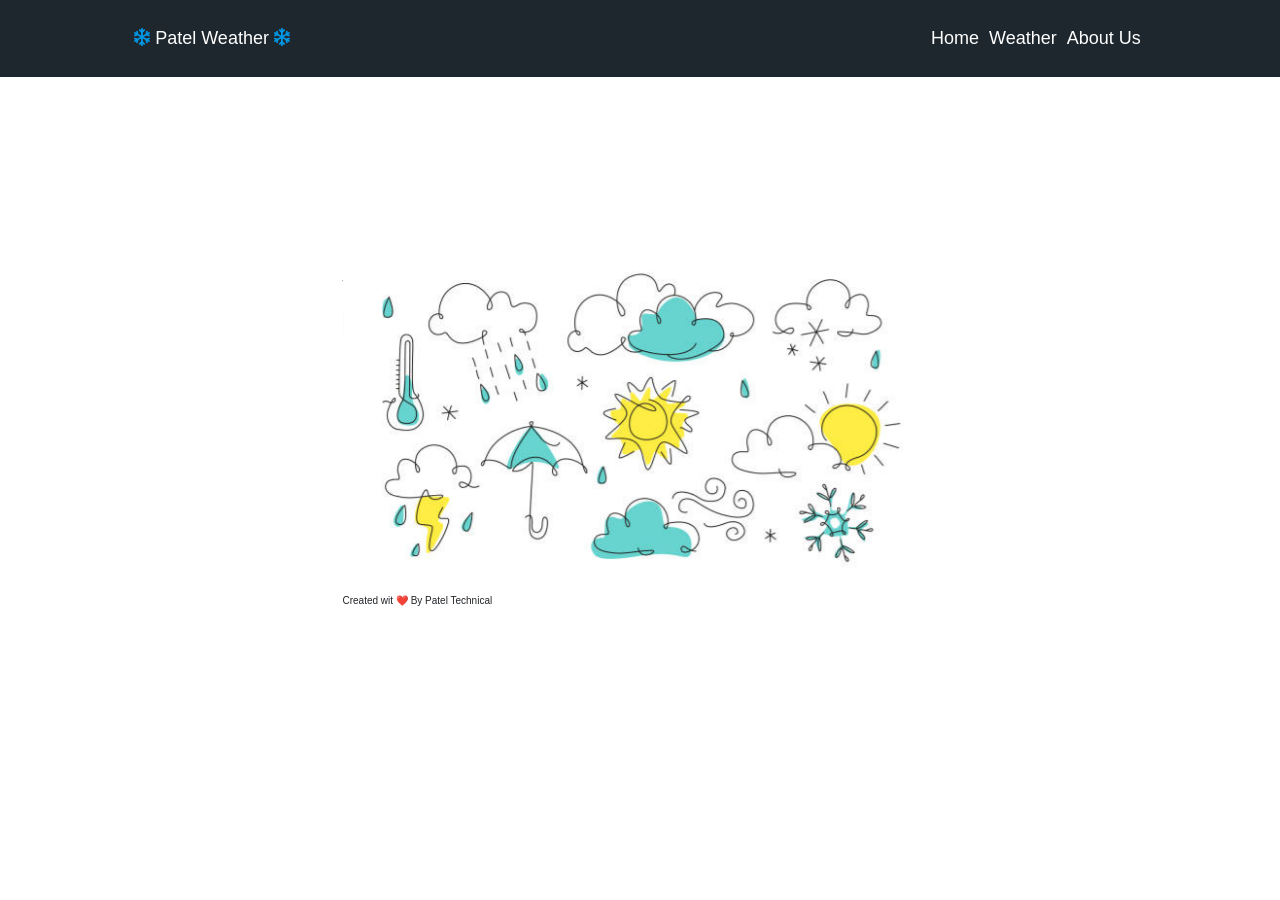
<file: public/index.html>
<!DOCTYPE html>
<html lang="en">
<head>
    
    <!-- Latest compiled and minified CSS -->
<link rel="stylesheet" href="https://cdn.jsdelivr.net/npm/bootstrap@4.6.2/dist/css/bootstrap.min.css">
<link rel="stylesheet" href="https://cdnjs.cloudflare.com/ajax/libs/font-awesome/5.10.0/css/all.min.css" integrity="sha512-PgQMlq+nqFLV4ylk1gwUOgm6CtIIXkKwaIHp/PAIWHzig/lKZSEGKEysh0TCVbHJXCLN7WetD8TFecIky75ZfQ==" crossorigin="anonymous" referrerpolicy="no-referrer" />
<!-- jQuery library -->
<script src="https://cdn.jsdelivr.net/npm/jquery@3.6.3/dist/jquery.slim.min.js"></script>

<!-- Popper JS -->
<script src="https://cdn.jsdelivr.net/npm/popper.js@1.16.1/dist/umd/popper.min.js"></script>

<!-- Latest compiled JavaScript -->
<script src="https://cdn.jsdelivr.net/npm/bootstrap@4.6.2/dist/js/bootstrap.bundle.min.js"></script>
    <meta charset="UTF-8">
    <meta http-equiv="X-UA-Compatible" content="IE=edge">
    <meta name="viewport" content="width=device-width, initial-scale=1.0">
    <title>Weather</title>
    <link rel="stylesheet" href="css/style.css">
</head>
<body>
    <div class="container-fluid main_menu">
        <div class="row">
            <div class="col-md-10 col-12 mx-auto">
                <nav class="navbar navbar-expand-lg">
  <a class="navbar-brand" href="#"><i class="far fa-snowflake"></i> Patel Weather <i class="far fa-snowflake"></i></a>
  <button class="navbar-toggler" type="button" data-toggle="collapse" data-target="#navbarSupportedContent" aria-controls="navbarSupportedContent" aria-expanded="false" aria-label="Toggle navigation">
    <span class="navbar-toggler-icon"></span>
  </button>

  <div class="collapse navbar-collapse" id="navbarSupportedContent">
    <ul class="navbar-nav ml-auto">
      <li class="nav-item active">
        <a class="nav-link" href="/">Home <span class="sr-only">(current)</span></a>
      </li>
      <li class="nav-item">
        <a class="nav-link" href="/Weather">Weather</a>
      </li>
      <li class="nav-item">
        <a class="nav-link" href="/About">About Us</a>
      </li>
      
      
    </ul>
  </div>
</nav>
            </div>
        </div>
    </div>

    <!-----------------Main Header-------------------->

    <div class="container-fluid main_header">
        <div class="row">
            <div class="col-md-6 col-12 mx-auto">
                <div class="row">
<!------------Left SIde Div-->
                    <div class="col-md-0 col-12 main_header_left"></div>
                    <p>Welcome To Weather App</p>
                    <h1> Get The Latest <span>Weather</span> Info Of Your  City</h1>
                    <br>
                    <a herf="/weather"><button>check Now</button></a>
                    
                </div>
                <!------------Right SIde Div-->
                <div class="col-md-0 col-0 main_header_right">
                  <div id="carouselExampleSlidesOnly" class="carousel slide" data-ride="carousel">
                    <div class="carousel-inner">
                      <div class="carousel-item active">
                        <img class=" w-100" src="../images/bg1.png" alt="First slide">
                      </div>
                      <div class="carousel-item">
                        <img class=" w-100" src="../images/bg2.png" alt="Second slide">
                      </div>
                      <div class="carousel-item">
                        <img class=" w-100" src="../images/bg3.png" alt="Third slide">
                      </div>
                    </div>
                  </div>
                  
        <!-------------footter code--------->

        <p> Created wit ❤ By Patel Technical</p>
</body>
</html>
</file>
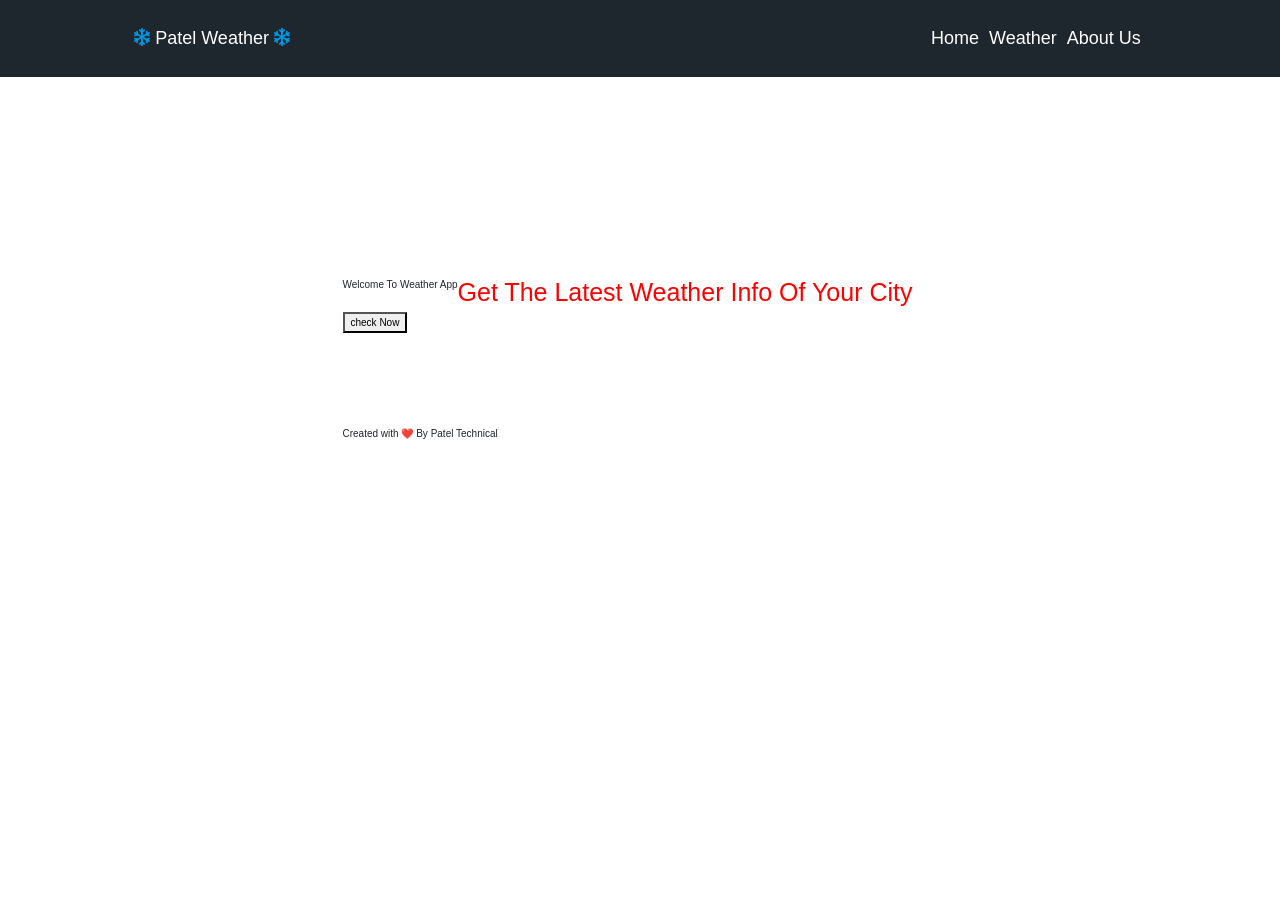
<file: public/about.html>
<!DOCTYPE html>
<html lang="en">
<head>
    
    <!-- Latest compiled and minified CSS -->
<link rel="stylesheet" href="https://cdn.jsdelivr.net/npm/bootstrap@4.6.2/dist/css/bootstrap.min.css">
<link rel="stylesheet" href="https://cdnjs.cloudflare.com/ajax/libs/font-awesome/5.10.0/css/all.min.css" integrity="sha512-PgQMlq+nqFLV4ylk1gwUOgm6CtIIXkKwaIHp/PAIWHzig/lKZSEGKEysh0TCVbHJXCLN7WetD8TFecIky75ZfQ==" crossorigin="anonymous" referrerpolicy="no-referrer" />
<!-- jQuery library -->
<script src="https://cdn.jsdelivr.net/npm/jquery@3.6.3/dist/jquery.slim.min.js"></script>

<!-- Popper JS -->
<script src="https://cdn.jsdelivr.net/npm/popper.js@1.16.1/dist/umd/popper.min.js"></script>

<!-- Latest compiled JavaScript -->
<script src="https://cdn.jsdelivr.net/npm/bootstrap@4.6.2/dist/js/bootstrap.bundle.min.js"></script>
    <meta charset="UTF-8">
    <meta http-equiv="X-UA-Compatible" content="IE=edge">
    <meta name="viewport" content="width=device-width, initial-scale=1.0">
    <title>Weather</title>
    <link rel="stylesheet" href="css/style.css">
</head>
<body>
    <div class="container-fluid main_menu">
        <div class="row">
            <div class="col-md-10 col-12 mx-auto">
                <nav class="navbar navbar-expand-lg">
  <a class="navbar-brand" href="#"><i class="far fa-snowflake"></i> Patel Weather <i class="far fa-snowflake"></i></a>
  <button class="navbar-toggler" type="button" data-toggle="collapse" data-target="#navbarSupportedContent" aria-controls="navbarSupportedContent" aria-expanded="false" aria-label="Toggle navigation">
    <span class="navbar-toggler-icon"></span>
  </button>

  <div class="collapse navbar-collapse" id="navbarSupportedContent">
    <ul class="navbar-nav ml-auto">
      <li class="nav-item active">
        <a class="nav-link" href="/">Home <span class="sr-only">(current)</span></a>
      </li>
      <li class="nav-item">
        <a class="nav-link" href="/Weather">Weather</a>
      </li>
      <li class="nav-item">
        <a class="nav-link" href="/About">About Us</a>
      </li>
      
      
    </ul>
  </div>
</nav>
            </div>
        </div>
    </div>

    <!-----------------Main Header-------------------->

    <div class="container-fluid main_header">
        <div class="row">
            <div class="col-md-6 col-12 mx-auto">
                <div class="row">
<!------------Left SIde Div-->
                    <div class="col-md-0 col-12 main_header_left"></div>
                    <p>Welcome To Weather App</p>
                    <h1> Get The Latest <span>Weather</span> Info Of Your City</h1>
                    <br>
                    <a herf="/weather"><button>check Now</button></a>
                    
                </div>
                <!------------Right SIde Div-->
                <div class="col-md-0 col-0 main_header_right">
                  <figure src="../images/bg1.png" alt="patel" class="img-fluid" title="Patel"></figure>
                  
        <!-------------footter code--------->

        <p> Created with ❤ By Patel Technical</p>
</body>
</html>
</file>
<file: public/css/style.css>
h1{
    color: red;
};

@import url('https://fonts.googleapis.com/css2?family=Piazzolla:opsz,wght@8..30,900&display=swap');

*{

    margin: 0;
    padding: 0;
    box-sizing: border-box;
    font-family: 'Piazzolla', serif;
}

:root{
    --main-bg : #1e272e;
    --main-color :#0097e6;
}

html{
    font-size: 62.5%;
   
}

.row{

    margin: 0;
}

.main_menu{

    background-color: var(--main-bg);
}

.navbar{
    color: #fff;
    background-color: var(--main-bg);
    padding: 2rem 0;
}

.navbar a{
    color: #fff;
    font-size: 1.8rem;
}

.navbar a:hover{
    color: var(--main-color);
}

.fa-snowflake{

    transition: all linear;
    animation: rot 2s linear infinite ;
    color: var(--main-color) ;
}

@keyframes rot {
    0%{
        transform: rotate(0deg);
    }
    0%{
        transform: rotate(360deg);
    }
}

.main_header_left{

    height: 20rem;
    display: flex;
    flex-direction: column;
    justify-content: center;
    -ms-flex-align: start;
}

.main_header_right{

    height: 20rem;
    display: flex;
    flex-direction: column;
    justify-content: center;
    -ms-flex-align: start;
}

.main_header_right_figure_img{

    
}
</file>
